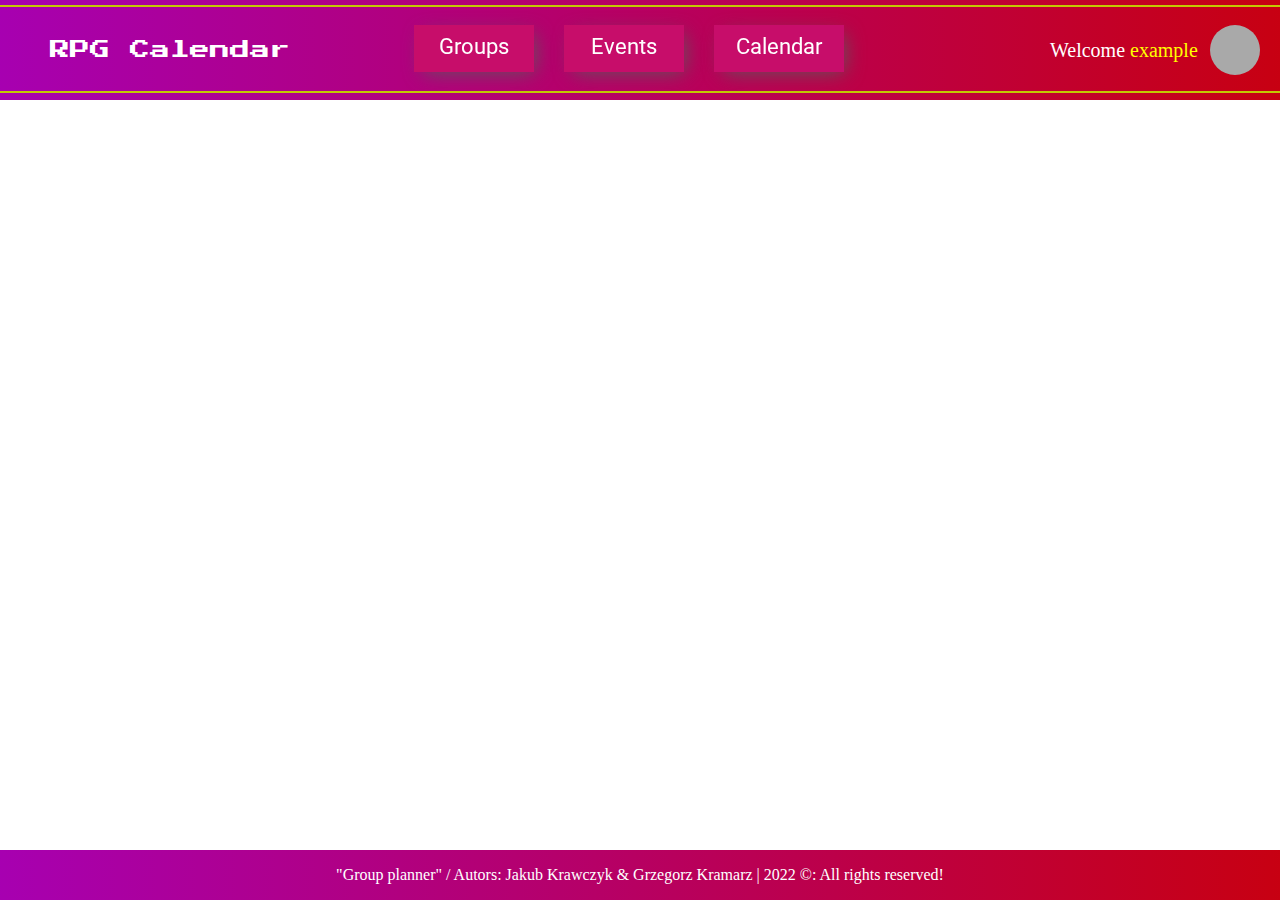
<file: MainWindow/index.html>
<!DOCTYPE HTML>
<html>

<head>
    <meta charset="utf8" />
    <title> RPG Calendar </title>
    <meta name="description" content="RPG CALENDAR APP" />
    <meta name="keywords" content="rpg; gry; kalendarz; organizer; grupy" />
    <link rel=" stylesheet " href="./reset.css ">
    <link rel=" stylesheet " href="./style.css ">
    <link href="./addons/hover.css" rel="stylesheet" media="all">
    <meta http-equiv="X-UA-Compatible " content="IE=edge,chrome=1 " />

    <link rel="preconnect" href="https://fonts.googleapis.com">
    <link rel="preconnect" href="https://fonts.gstatic.com" crossorigin>
    <link href="https://fonts.googleapis.com/css2?family=Roboto&display=swap" rel="stylesheet">

    <link rel="preconnect" href="https://fonts.googleapis.com">
    <link rel="preconnect" href="https://fonts.gstatic.com" crossorigin>
    <link href="https://fonts.googleapis.com/css2?family=Press+Start+2P&display=swap" rel="stylesheet">
    
    <script
  src="https://code.jquery.com/jquery-3.6.1.js"
  integrity="sha256-3zlB5s2uwoUzrXK3BT7AX3FyvojsraNFxCc2vC/7pNI="
  crossorigin="anonymous"></script>
</head>

<body onclick="OnMouseClick()">

    <header >


        <div class="header-gold-line" id="header-top-gold-line"></div>

        <div class="header-part" id="header-part-1">
            <label>RPG Calendar</label>
        </div>

        <div class="header-part" id="header-part-2">
            
            <ul id="header-part-2-list">

                <li id="Groups-menu">
                    <div onmouseover="ChangeMouseOver()" onmouseout="ChangeMouseOver()" class="hiddenMenuDiv" id="groupsHiddenMenuDiv">

                        <span style="margin-top:-8px;" onclick="ShowHiddenMenu(document.getElementById('groupsHiddenMenuDiv'), this)"  class="main-menu-button hvr-radial-out">Groups</span><br/>
                        <span onclick="IncludeMyGroups()" class=" hvr-bounce-to-left hidden-menu-option">My Groups</span><br/>
                        <span onclick="IncludeAllGroups()" class="hvr-bounce-to-right hidden-menu-option">All Groups</span>

                    </div>
                </li>

                <li id="Events-menu">
                    
                    <div onmouseover="ChangeMouseOver()" onmouseout="ChangeMouseOver()" class="hiddenMenuDiv" id="eventsHiddenMenuDiv">

                        <span style="margin-top:-8px;" onclick="ShowHiddenMenu(document.getElementById('eventsHiddenMenuDiv'), this)"  class="main-menu-button hvr-radial-out">Events</span><br/>
                        <span onclick="IncludeMyEvents()" class=" hvr-bounce-to-left hidden-menu-option">My Events</span><br/>
                        <span onclick="IncludeAllEvents()" class="hvr-bounce-to-right hidden-menu-option" >All Events</span>

                    </div>
                    
                </li>

                <li id="Calendar-menu">
                    
                    <div onmouseover="ChangeMouseOver()" onmouseout="ChangeMouseOver()" class="hiddenMenuDiv" id="calendarHiddenMenuDiv">

                        <span style="margin-top:-8px;" onclick="ShowHiddenMenu(document.getElementById('calendarHiddenMenuDiv'), this)" class="main-menu-button hvr-radial-out">Calendar</span><br/>
                        <span onclick="IncludeMyCalendar()" class="hvr-bounce-to-left hidden-menu-option" >My Calendar</span><br/>
                        <span onclick="IncludeGeneralCalendar()" class="hvr-bounce-to-right hidden-menu-option" >General Calendars</span>

                    </div>
                    
            </ul>

    
        </div>

        <div class="header-part" id="header-part-3"> 
            <div id="avatar"></div>
            <div id="welcome-sign">
                Welcome <a onclick="IncludeMyAccount()">example</a>
                
            </div>
            
        </div>

        <div class="header-gold-line" id="header-bottom-gold-line"></div>


      
    </header>
    
    <main id="content-container">
        
    </main>
       
        <footer>
            <h3>"Group planner" / Autors: Jakub Krawczyk & Grzegorz Kramarz | 2022 &copy: All rights reserved!</h3>
        </footer>
        
        <script src="./script.js "></script>
</body>

</html>
</file>
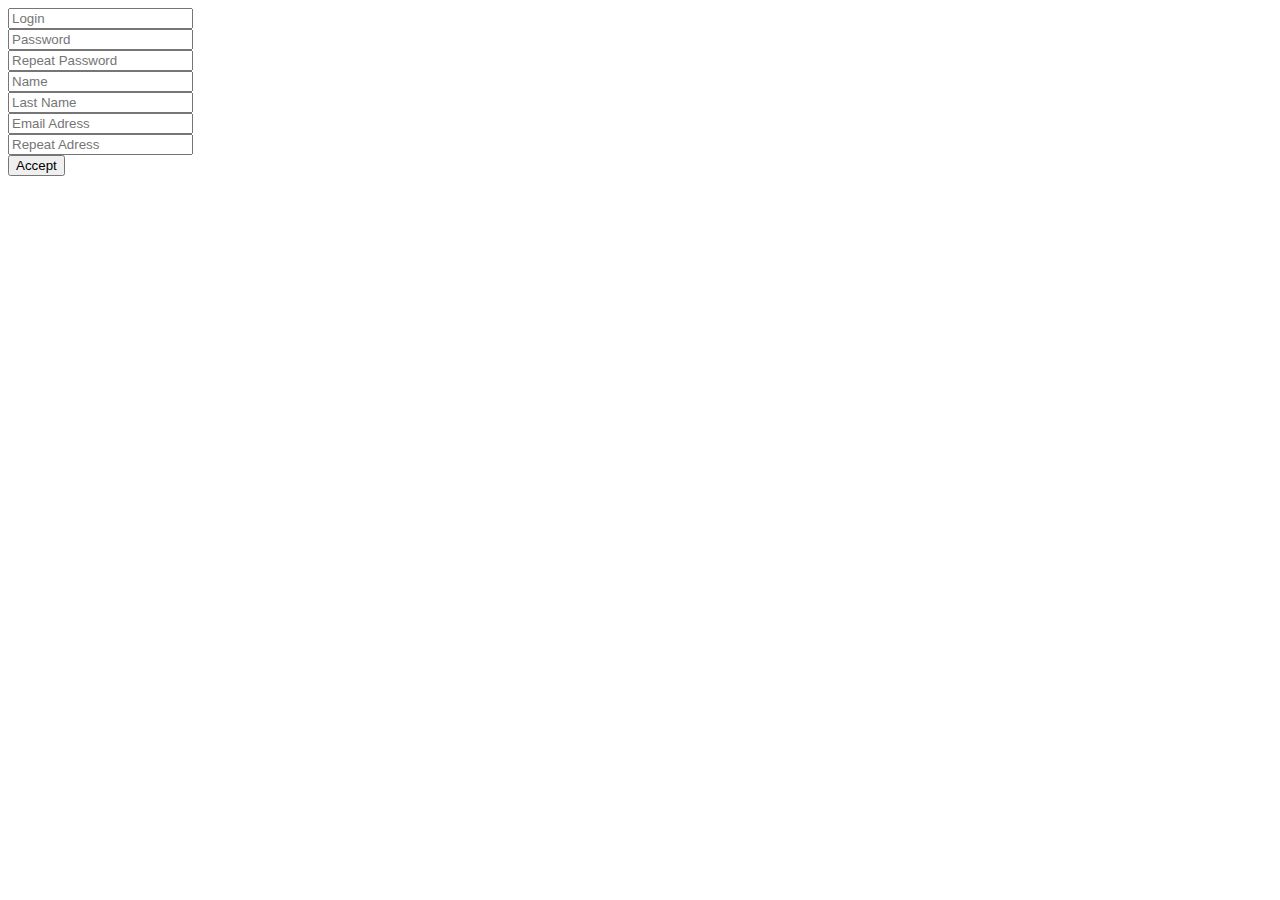
<file: MainWindow/modules/MyAccount/MyAccount.html>
<!DOCTYPE HTML>

<html>

<body>

    <div id="container">
        <form id="myaccount">
            <input type="text" id="login_myaccount" class="personaldata" placeholder="Login"></br>
            <input type="text" id="password_myaccount" class="personaldata" placeholder="Password"></br>
            <input type="text" id="repeat_password_myaccount" class="personaldata" placeholder="Repeat Password"></br>
            <input type="text" id="name_myaccount" class="personaldata" placeholder="Name"></br>
            <input type="text" id="last_name_myaccount" class="personaldata" placeholder="Last Name"></br>
            <input type="text" id="email_adress_myaccount" class="personaldata" placeholder="Email Adress"></br>
            <input type="text" id="repeat_email_adress_myaccount" class="personaldata" placeholder="Repeat Adress"></br>
            <button class="formButton" id="accept">Accept</button>
        </form>
    </div>

</body>

</html>
</file>
<file: MainWindow/style.css>
html{
    margin:0 !important;
    height: 100%;
}
body{
    margin:0 !important;
    height: 100%;
}

/* Header Section - Beggining */
header{
    width:100%;
    min-width: 768px;
    background: linear-gradient(269.77deg, #CB0000 -11.34%, #A400BF 109.1%);
    height: 100px;
    margin-top: 0 !important;
}
.header-gold-line{
    clear:both;
    width:100%;
    height:2px;
    background-color:#C3C702;
    

    
}
#header-top-gold-line{
   
    position: absolute;
    top: 5px;
    
}
#header-bottom-gold-line{
   
    position: absolute;
    top: 91px;
}

.header-part{
    height: 100px;
   margin:0 !important;
   
}

#header-part-1{
    width:30%;
    float:left;
    
}

    #header-part-1 label{
        color: white;
        font-size:32px;
        line-height: 100px;
        margin-left:50px;
        font-family:'Press Start 2P', 'cursive';
    }

#header-part-2{
    width:40%;
    float:left;
}
    #header-part-2-list{
        list-style-type: none;
        width:470px;
        min-width: 450px;
        height: 100px;
        float:left;
        
    }
    #header-part-2-list li {
        
        float:left;
        margin-left:30px;
        height: 50px;
        line-height: 50px;
        margin-top:25px;
        margin-bottom:25px;
        user-select: none;
        color: white;
        cursor: pointer;
        font-size: 22px;
        font-family: 'Roboto', sans-serif;
    }
    
    #header-part-2-list li hr{
        height:48px;
        margin-top:0px;
    }

    

            
            .hiddenMenuDiv{
                text-align: center;
                overflow: hidden;
                height:47px;
                width: 120px;
                z-index: 100;
                transition: all 400ms;
                background-color: #fff;
                position: relative;
                color: #c70d6a;
                box-shadow: 5px 5px 20px -5px rgb(90, 90, 90);

                
                
            }
            .hiddenMenuDiv span{
                width:120px;
                height:50px;
                
            }
            
            #calendarHiddenMenuDiv{
                width: 130px;
            }
            #calendarHiddenMenuDiv span{
                width: 130px;
            }
            
            .hidden-menu-option{
                
                }
                .main-menu-button{
                    background-color:  #c70d6a;
                    color:white;
                    
                }

           


#header-part-3{
    width:30%;
    float:left;
    min-width: 220px;
}
    #header-part-3 #welcome-sign{
        color: white;
        height:100px;
        width: 160px;
        line-height: 100px;
        float:right;
        font-size:20px;
        
    }
    #header-part-3 #welcome-sign a{
        color: yellow;
        text-decoration: none;
        
        
    }
    #header-part-3 #avatar{
        float:right;
        background-color: #A9A9A9;
        border-radius:100%;
        height: 50px;
        width: 50px;
        line-height: 100px;
        margin-right: 20px;
        margin-top: 25px;
        
    }




@media (max-width:1450px){

    #header-part-1 label{
        color: white;
        font-size:20px;
        line-height: 100px;
        margin-left:50px;
    }


}

/* Header Section - END */

/* Main Section - Beginning */

/* Main Section - END */

/* Footer Section - Beginning */

footer{
    width: 100%;
    height: 50px;
    background: linear-gradient(269.77deg, #CB0000 -11.34%, #A400BF 109.1%);
    position:absolute;
    bottom: 0;

    line-height: 50px;
    text-align: center;
    color:white;
}

/* Footer Section - END */
</file>
